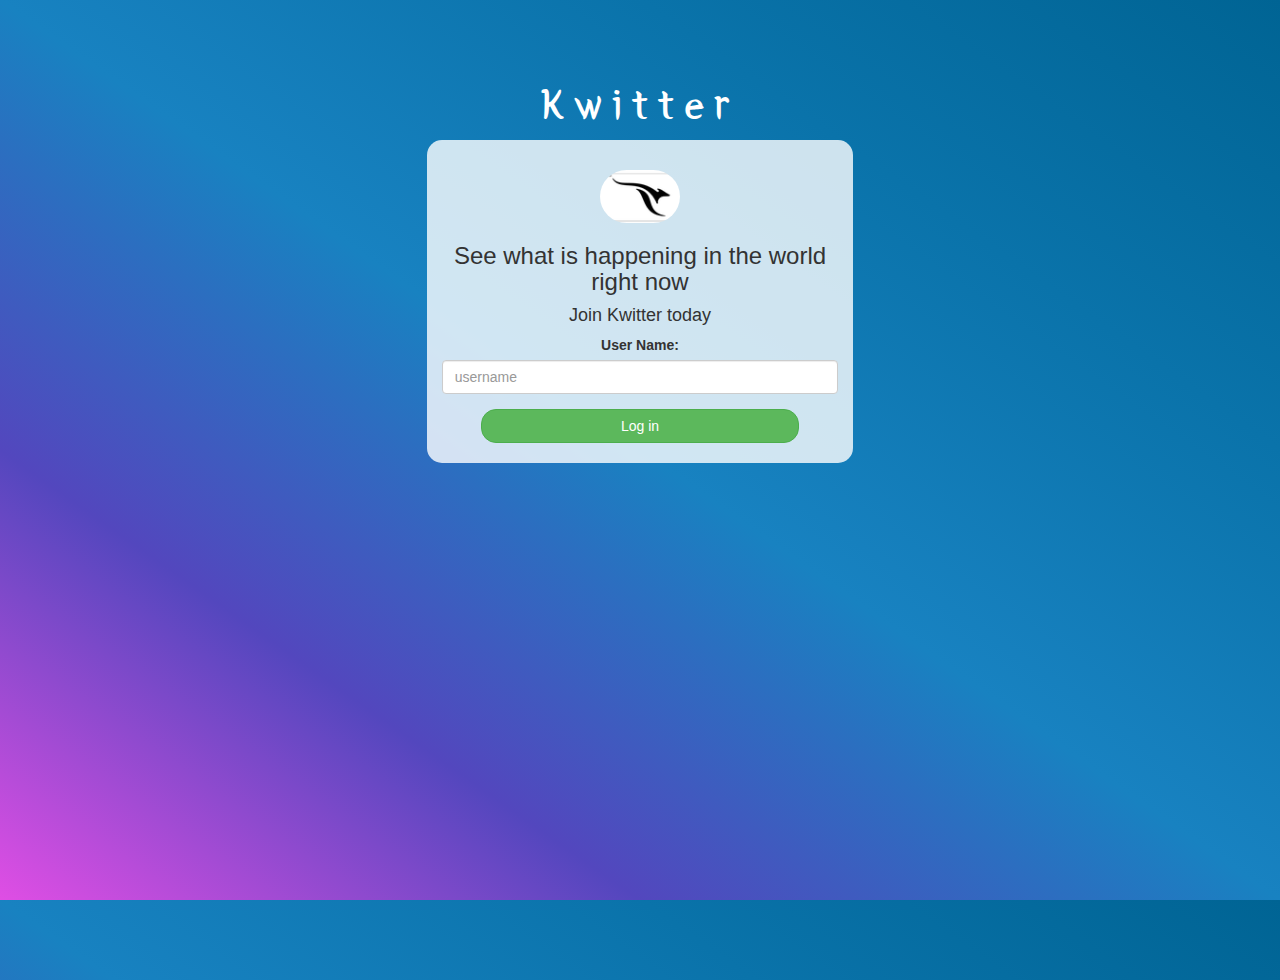
<file: index.html>
<!DOCTYPE html>
<html>
<head>
	<title>Kwitter</title>
<link href="https://fonts.googleapis.com/css?family=Yeon+Sung&display=swap" rel="stylesheet"><meta name="viewport" content="width=device-width, initial-scale=1">

<link rel="stylesheet" href="https://maxcdn.bootstrapcdn.com/bootstrap/3.4.0/css/bootstrap.min.css">
<script src="https://ajax.googleapis.com/ajax/libs/jquery/3.4.1/jquery.min.js"></script>
<script src="https://maxcdn.bootstrapcdn.com/bootstrap/3.4.0/js/bootstrap.min.js"></script>

<link rel="stylesheet" type="text/css" href="kwitter.css">
<script src="kwitter.js"></script>
</head>
<body>
<center>
	<h1 class="header">	
		Kwitter	
</h1>
	<div class="col-lg-4 col-md-6 col-sm-6 col-xs-11 login_div">
	<img src="Screenshot 2021-10-31 at 10.18.07 AM.png" class="logo">
		<h3 >See what is happening in the world right now</h3>
		<h4 >Join Kwitter today</h4>
		<div class="form-group">
		  <label >User Name:</label>
      <input type="text" class="form-control" placeholder="username" id="user_name">
		</div>
		<button id="login_button" class="btn btn-success" onclick="addUser()">Log in</button>
		<br><br>
	</div>
</center>
</body>
</html>
</file>
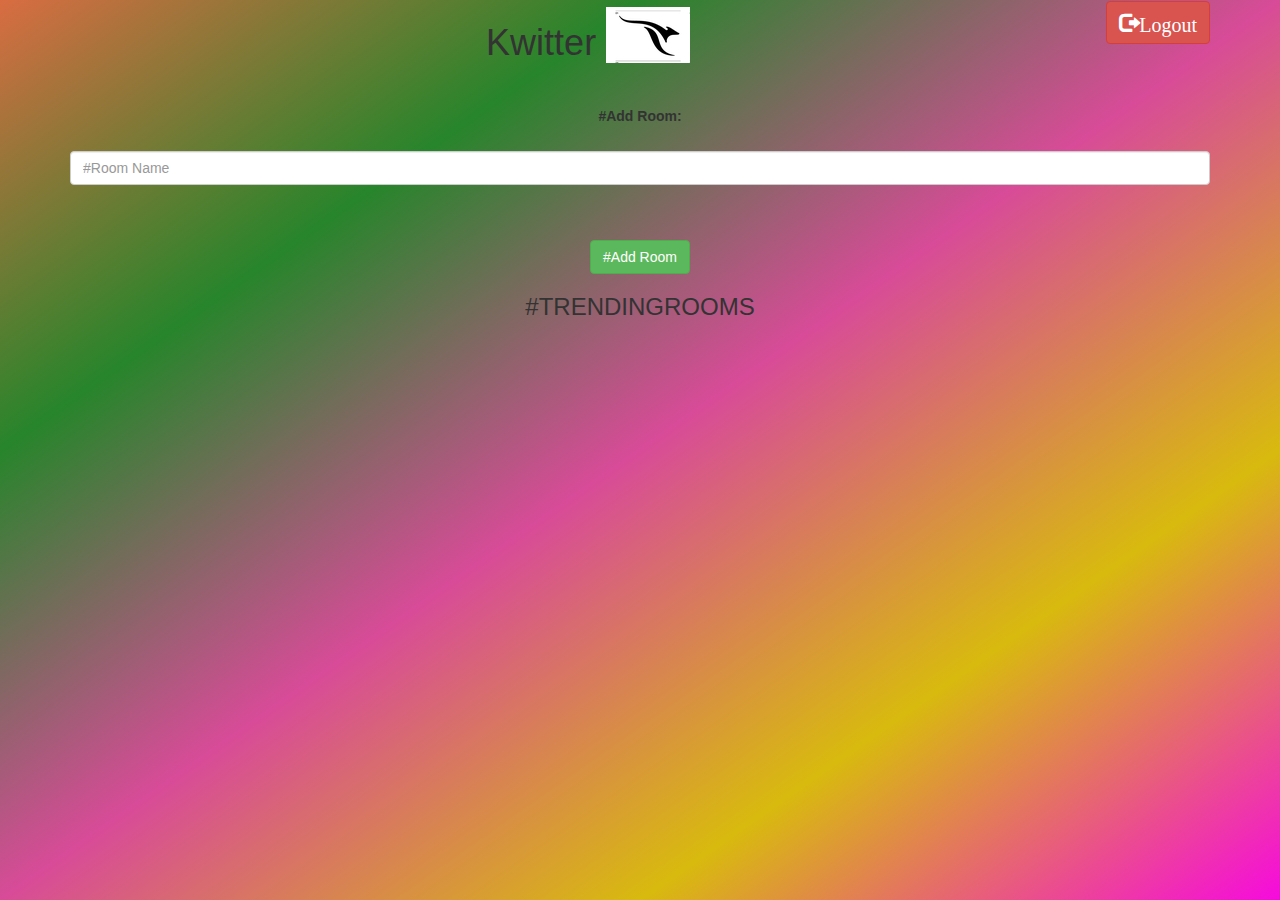
<file: kwitter_room.html>
<!DOCTYPE html>
<html>
    <head>
        <title>Kwitter</title>
    <link href="https://fonts.googleapis.com/css?family=Yeon+Sung&display=swap" rel="stylesheet"><meta name="viewport" content="width=device-width, initial-scale=1">
    
    <link rel="stylesheet" href="https://maxcdn.bootstrapcdn.com/bootstrap/3.4.0/css/bootstrap.min.css">
    <script src="https://ajax.googleapis.com/ajax/libs/jquery/3.4.1/jquery.min.js"></script>
    <script src="https://maxcdn.bootstrapcdn.com/bootstrap/3.4.0/js/bootstrap.min.js"></script>
    
    <link rel="stylesheet" type="text/css" href="kwitter_room.css">
    <script src="kwitter_room.js"></script>
    </head>
        <body>
            <div class="container">
            <button id="logout" class="glyphicon glyphicon-log-out btn btn-danger" onclick="logout()">Logout</button>
                <center>
                    <h1 class="header">	
                        Kwitter	
                        <sup>
                            <img src="Screenshot 2021-10-31 at 10.18.07 AM.png">
                        </sup>
                    </h1>
                    <br>
                    <div class="form-group input_div_room_page">
                        <label>#Add Room:</label>
                        <br><br>
                    <input type="text" id="room_name" class="form-control" placeholder="#Room Name">
                    <br><br>
                    </div>
                    <button class="btn btn-success" onclick="addRoom();">#Add Room</button>
                    <br>
                    <h3 class="color_white">#TRENDINGROOMS</h3>
                    <br>
                    <div id="output"></div>
                
                </center>
            </div>
            
            </body>
</html>
</file>
<file: kwitter.css>
html, body
{
  height: 100%;
  margin: 0;
}

body
{
background-image: linear-gradient(to right top, #df4ee4, #5347be, #1882c1, #0a73aa, #006494);
}

.header
{
	color: white;font-family: 'Yeon Sung';font-size: 45px;letter-spacing: 10px;margin-top: 80px;
}
.header img
{
	width: 80px;margin-left: -15px;
}

.login_div
{
	background: rgba(255,255,255,0.8);float: none;border-radius: 15px;
}

.logo
{
	width: 80px;margin-top: 30px;border-radius: 40px;
}

#login_button
{
	width: 80%;border-radius: 15px;
}
</file>
<file: kwitter_room.css>
#logout
{
	font-size: 20px; float: right;
}
.room_name
{
	cursor: pointer;
	font-size: 20px;
}
html, body
{
  height: 100%;
  margin: 0;
}
body
{
background-image: linear-gradient(to left top, #f60ade, #d8ba0e, #d84b98, #27852b, #cf4610ca);
}
</file>
